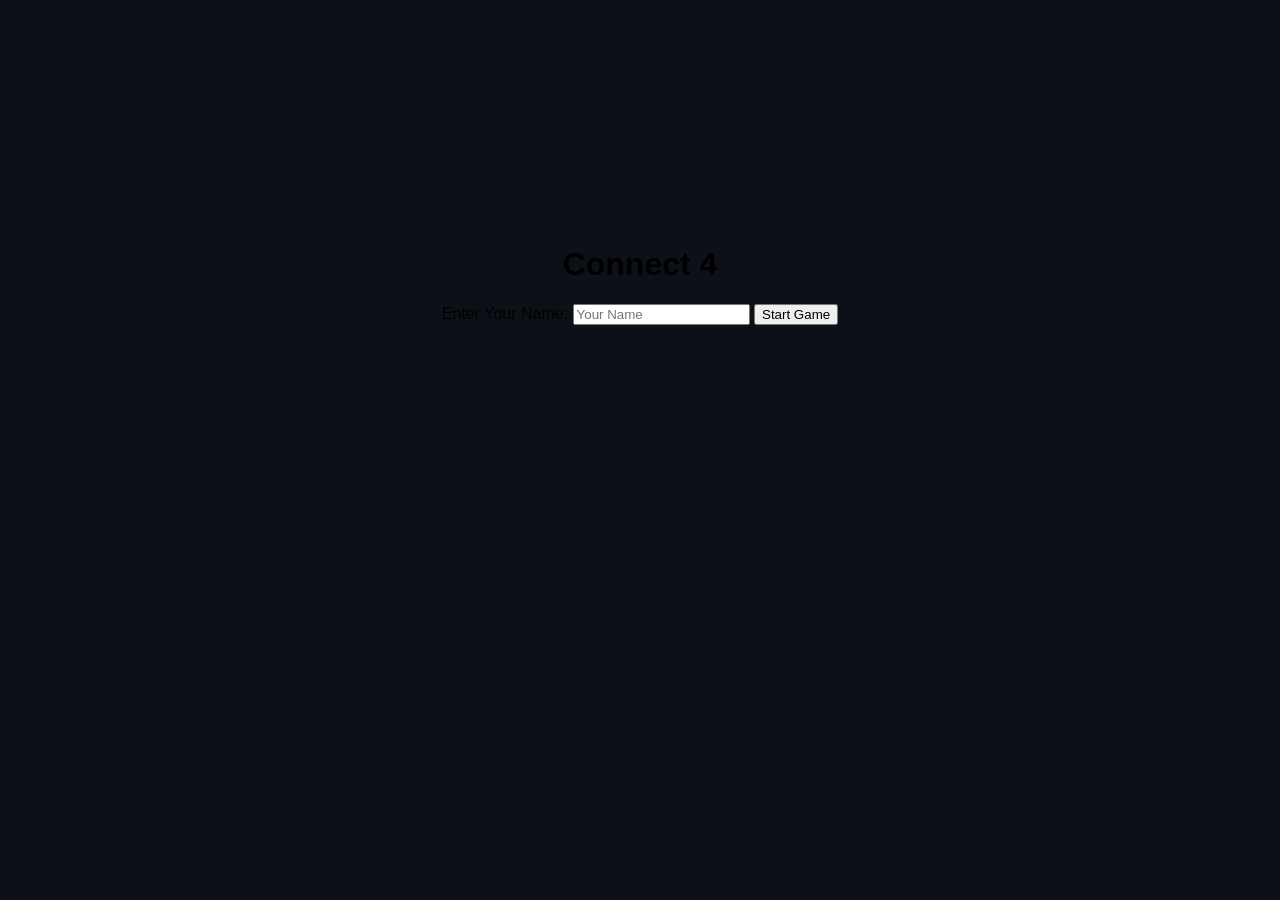
<file: index.html>
<!DOCTYPE html>
<html lang="en">
<head>
  <meta charset="UTF-8">
  <meta name="viewport" content="width=device-width, initial-scale=1.0">
  <link rel="stylesheet" href="styles.css">
  <title>Connect 4 Game</title>
</head>
<body>
  <div class="game-container">
    <h1>Connect 4</h1>
    <label for="player-name">Enter Your Name: </label>
    <input type="text" id="player-name" placeholder="Your Name">
    <button id="start-game">Start Game</button>
    <div id="game-board" class="board"></div>
    <div id="status-message" class="status-message"></div>
    <div id="player-score" class="score"></div>
    <div id="arka-score" class="score"></div>
    <div id="leaderboard" class="leaderboard"></div>
  </div>
  <script src="script.js"></script>
</body>
</html>
</file>
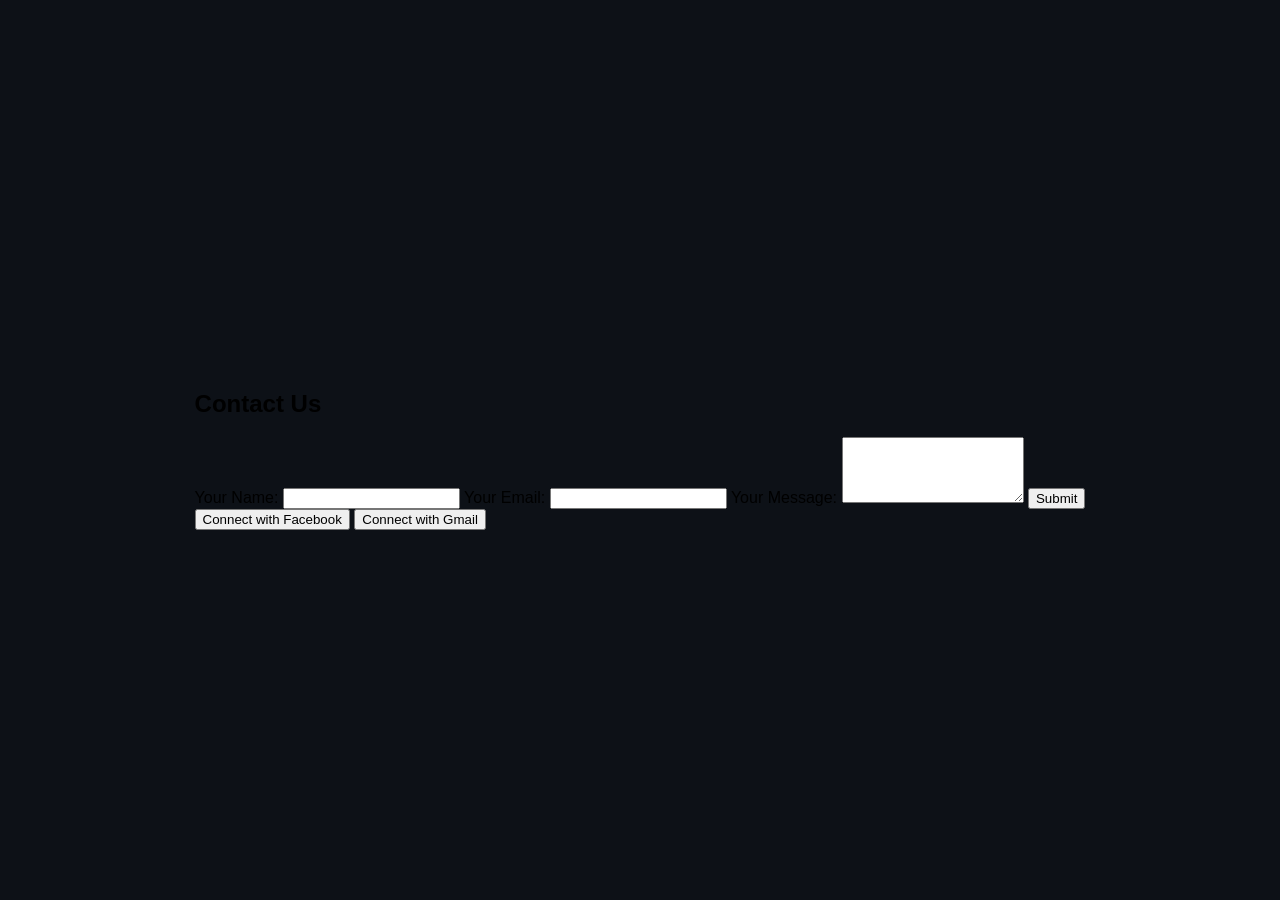
<file: hku.html>
<!DOCTYPE html>
<html lang="en">
<head>
    <meta charset="UTF-8">
    <meta name="viewport" content="width=device-width, initial-scale=1.0">
    <link rel="stylesheet" href="styles.css">
    <title>Contact Form</title>
</head>
<body>

<div class="contact-container">
    <h2>Contact Us</h2>
    <form id="contactForm">
        <label for="name">Your Name:</label>
        <input type="text" id="name" name="name" required>

        <label for="email">Your Email:</label>
        <input type="email" id="email" name="email" required>

        <label for="message">Your Message:</label>
        <textarea id="message" name="message" rows="4" required></textarea>

        <button type="button" onclick="submitForm()">Submit</button>
    </form>
    <div class="social-buttons">
        <button onclick="connectWithFacebook()">Connect with Facebook</button>
        <button onclick="connectWithGmail()">Connect with Gmail</button>
    </div>
</div>

<script src="script.js"></script>
</body>
</html>
</file>
<file: styles.css>
body {
  font-family: 'Arial', sans-serif;
  margin: 0;
  display: flex;
  align-items: center;
  justify-content: center;
  height: 100vh;
  background-color: #0d1117;
  animation: fadeIn 1s ease-in-out; /* Add a fade-in animation */
}


.game-container {
  text-align: center;
}

.board {
  display: grid;
  grid-template-columns: repeat(6, 50px);
  grid-template-rows: repeat(6, 50px);
  gap: 2px;
  margin: 20px auto;
}

.cell {
  width: 50px;
  height: 50px;
  border: 1px solid #ccc;
  display: flex;
  align-items: center;
  justify-content: center;
  font-size: 1.2em;
  cursor: pointer;
  background-color: #fff;
}

.cell:hover {
  background-color: #e0e0e0;
}

.status-message {
  font-size: 1.5em;
  margin-top: 20px;
}
/* Styling for the leaderboard */
.leaderboard {
  margin-top: 20px;
}
@keyframes fadeIn {
  from {
    opacity: 0;
  }
  to {
    opacity: 1;
  }
}

.game-container {
  text-align: center;
}

 /* Rest of your styling... */

.leaderboard-item {
  margin-bottom: 10px;
  font-size: 1.2em;
}
</file>
